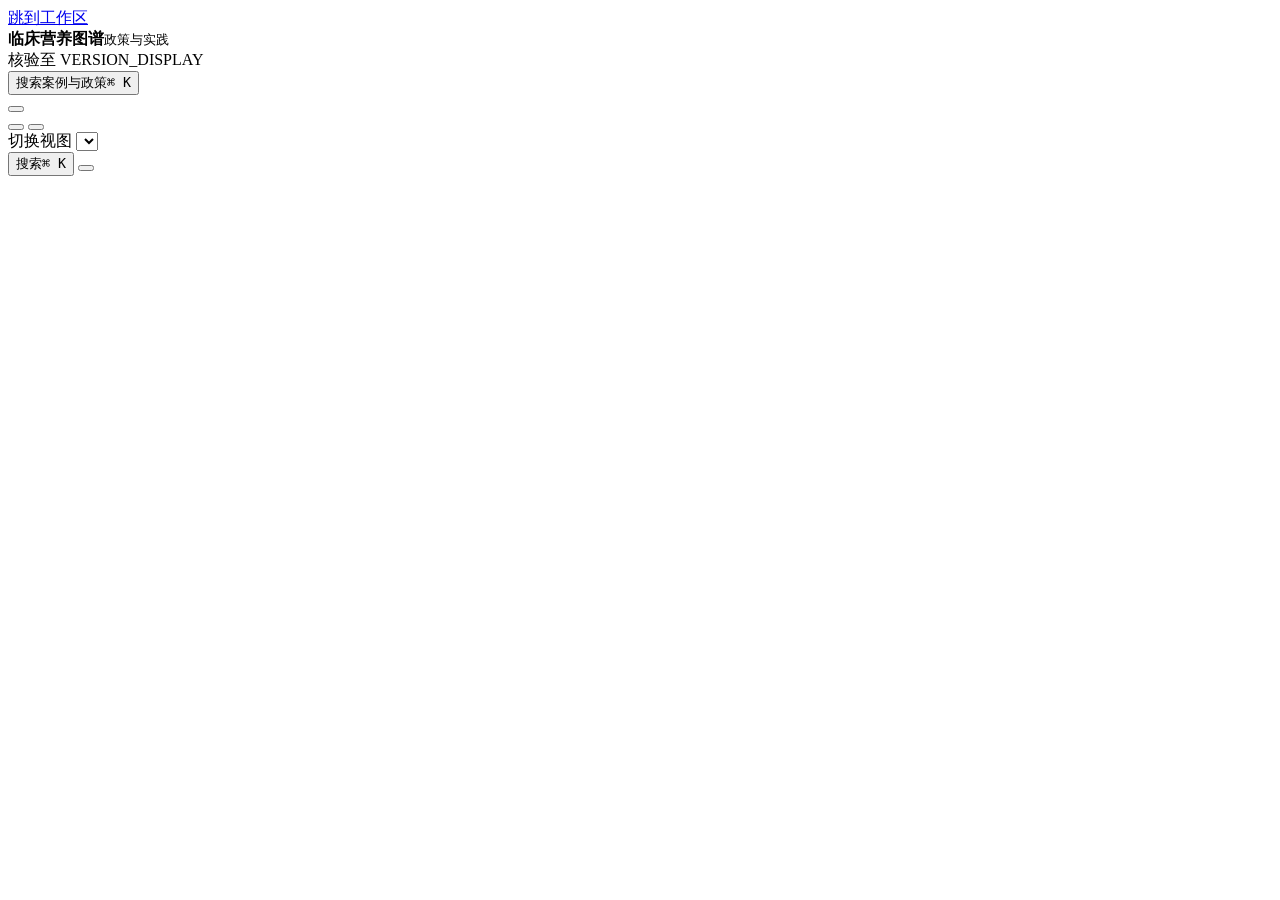
<file: src/template.html>
<!doctype html>
<html lang="zh-CN">
<head>
<meta charset="utf-8">
<meta name="viewport" content="width=device-width, initial-scale=1">
<meta name="color-scheme" content="light dark">
<meta name="description" content="癌症营养全周期政策、各省临床实践及国际案例对照">
<title>癌症营养全周期管理图谱</title>
<style>
CSS_BUNDLE
</style>
</head>
<body>
<a class="skip" href="#workbench">跳到工作区</a>
<div class="app-window" id="app">
  <aside class="sidebar" id="sidebar" aria-label="侧边导航">
    <div class="sidebar-inner">
      <div class="brand"><div class="brand-icon" aria-hidden="true"><i data-icon="cross"></i></div><div><strong>临床营养图谱</strong><small>政策与实践</small></div></div>
      <nav id="nav" aria-label="工作区导航"></nav>
      <div class="sidebar-foot">
        <div class="foot-date"><i data-icon="check"></i><span>核验至 <time datetime="VERSION_DATE">VERSION_DISPLAY</time></span></div>
        <button type="button" class="side-command" data-action="search"><i data-icon="search"></i><span>搜索案例与政策</span><kbd>⌘ K</kbd></button>
      </div>
    </div>
  </aside>
  <main id="workbench" class="workspace">
    <header class="toolbar" aria-label="图谱工具栏">
      <div class="tool-leading">
        <button type="button" class="icon-button" data-action="sidebar" aria-label="显示或隐藏侧边栏" aria-controls="sidebar" aria-expanded="true" title="显示或隐藏侧边栏"><i data-icon="sidebar"></i></button>
        <div class="history-group">
          <button type="button" class="icon-button" data-action="back" aria-label="返回上一处" title="返回上一处"><i data-icon="left"></i></button>
          <button type="button" class="icon-button" data-action="forward" aria-label="前往下一处" title="前往下一处"><i data-icon="right"></i></button>
        </div>
        <nav class="mobile-nav" aria-label="紧凑导航">
          <label class="sr-only" for="compact-nav">切换视图</label>
          <select id="compact-nav"></select>
        </nav>
        <div id="crumb" class="crumb"></div>
      </div>
      <div class="tool-trailing">
        <button type="button" class="toolbar-search" data-action="search" title="搜索案例与政策"><i data-icon="search"></i><span>搜索</span><kbd>⌘ K</kbd></button>
        <button type="button" class="icon-button presentation-toggle" data-action="present" aria-pressed="false" title="演示模式" aria-label="演示模式"><i data-icon="expand"></i></button>
      </div>
    </header>
    <div id="screen"></div>
  </main>
</div>
<div class="sr-only" role="status" aria-live="polite" id="announcement"></div>
<dialog id="search-dialog" class="search-dialog" aria-label="搜索案例、政策与条款">
  <form class="search-head" method="dialog">
    <i data-icon="search"></i>
    <label class="sr-only" for="global-query">搜索案例、政策与条款</label>
    <input id="global-query" placeholder="搜索机构、癌种、政策、文号或条款" autocomplete="off" type="search">
    <button class="icon-button" title="关闭搜索" aria-label="关闭搜索" value="close"><i data-icon="close"></i></button>
  </form>
  <div id="search-results" class="search-results"></div>
  <div class="search-foot"><span><kbd>↑</kbd> <kbd>↓</kbd> 选择</span><span><kbd>↵</kbd> 打开</span><span><kbd>Esc</kbd> 关闭</span></div>
</dialog>
<dialog id="source-dialog" class="source-dialog" aria-labelledby="source-title">
  <div class="source-toolbar">
    <div><h2 id="source-title">官方原件</h2><p id="source-note">原件需联网，若无法内嵌，可在新标签打开。</p></div>
    <div class="source-actions"><a id="source-link" class="button primary" target="_blank" rel="noopener noreferrer">新标签打开</a><button type="button" class="icon-button" data-action="close-source" title="关闭原件" aria-label="关闭原件"><i data-icon="close"></i></button></div>
  </div>
  <iframe id="source-frame" title="官方政策原件" referrerpolicy="no-referrer"></iframe>
</dialog>
<script type="application/json" id="data">DATA_BUNDLE</script>
<script>
JS_BUNDLE
</script>
</body>
</html>
</file>
